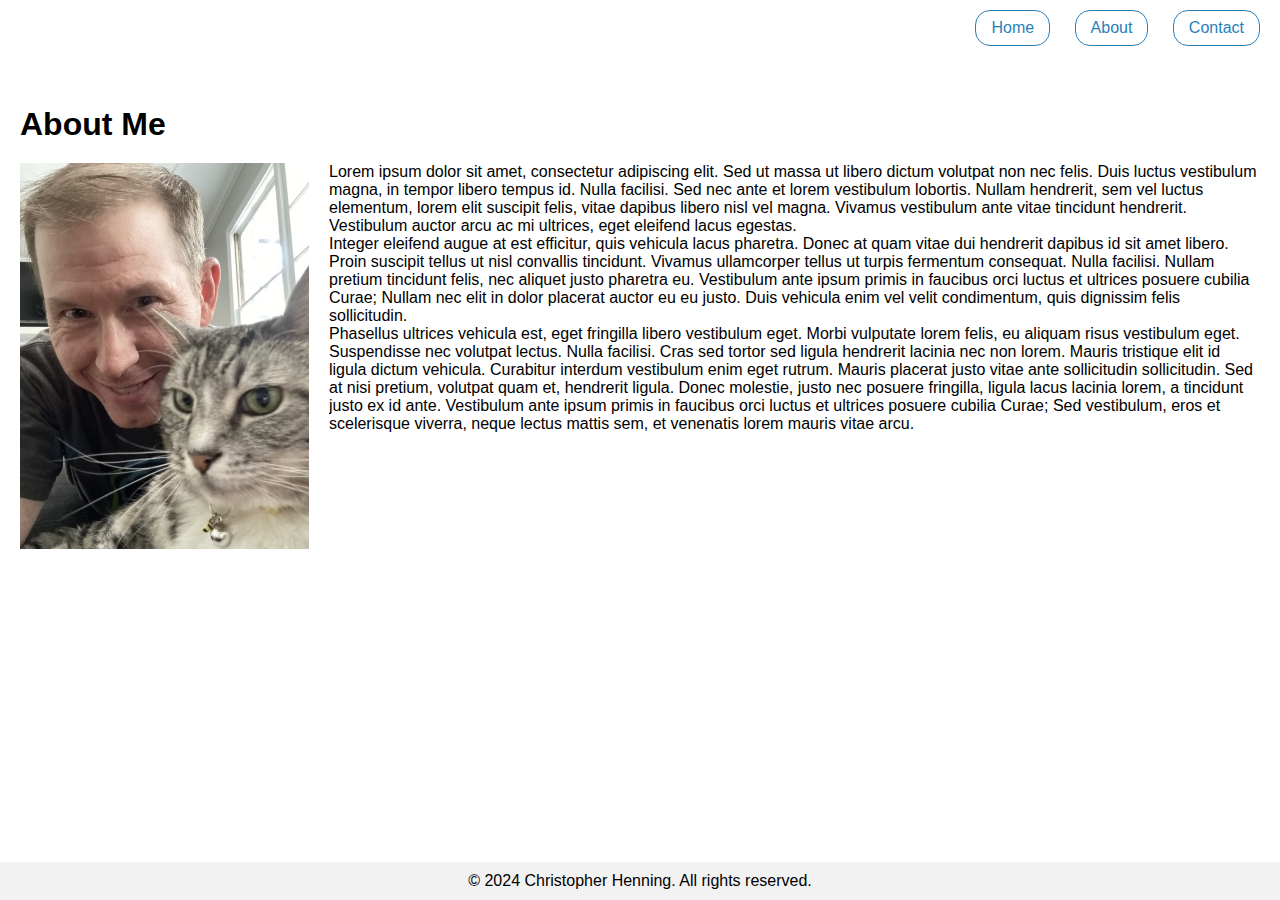
<file: about.html>
<!DOCTYPE html>
<html lang="en">
<head>
    <meta charset="UTF-8">
    <meta name="viewport" content="width=device-width, initial-scale=1.0">
    <title>About Me - Christopher Henning</title>
    <link rel="stylesheet" href="styles.css"> <!-- Link to CSS file -->
</head>
<body>
    <!-- Navigation Menu -->
    <nav>
        <ul>
            <li><a href="index.html">Home</a></li>
            <li><a href="about.html">About</a></li>
            <li><a href="contact.html">Contact</a></li>
        </ul>
    </nav>

    <!-- About Page Content -->
    <section id="about">
        <h2>About Me</h2>
        <div class="bio">
            <img src="/images/me.jpg" alt="Me and Lenny" class="profile-image">
            <div class="bio-text">
            <p>Lorem ipsum dolor sit amet, consectetur adipiscing elit. Sed ut massa ut libero dictum volutpat non nec felis. Duis luctus vestibulum magna, in tempor libero tempus id. Nulla facilisi. Sed nec ante et lorem vestibulum lobortis. Nullam hendrerit, sem vel luctus elementum, lorem elit suscipit felis, vitae dapibus libero nisl vel magna. Vivamus vestibulum ante vitae tincidunt hendrerit. Vestibulum auctor arcu ac mi ultrices, eget eleifend lacus egestas.</p>
            <p>Integer eleifend augue at est efficitur, quis vehicula lacus pharetra. Donec at quam vitae dui hendrerit dapibus id sit amet libero. Proin suscipit tellus ut nisl convallis tincidunt. Vivamus ullamcorper tellus ut turpis fermentum consequat. Nulla facilisi. Nullam pretium tincidunt felis, nec aliquet justo pharetra eu. Vestibulum ante ipsum primis in faucibus orci luctus et ultrices posuere cubilia Curae; Nullam nec elit in dolor placerat auctor eu eu justo. Duis vehicula enim vel velit condimentum, quis dignissim felis sollicitudin.</p>
            <p>Phasellus ultrices vehicula est, eget fringilla libero vestibulum eget. Morbi vulputate lorem felis, eu aliquam risus vestibulum eget. Suspendisse nec volutpat lectus. Nulla facilisi. Cras sed tortor sed ligula hendrerit lacinia nec non lorem. Mauris tristique elit id ligula dictum vehicula. Curabitur interdum vestibulum enim eget rutrum. Mauris placerat justo vitae ante sollicitudin sollicitudin. Sed at nisi pretium, volutpat quam et, hendrerit ligula. Donec molestie, justo nec posuere fringilla, ligula lacus lacinia lorem, a tincidunt justo ex id ante. Vestibulum ante ipsum primis in faucibus orci luctus et ultrices posuere cubilia Curae; Sed vestibulum, eros et scelerisque viverra, neque lectus mattis sem, et venenatis lorem mauris vitae arcu.</p>
            </div>
        </div>
    </section>

    <!-- Footer -->
    <footer>
        <p>&copy; 2024 Christopher Henning. All rights reserved.</p>
    </footer>

    <script src="scripts.js"></script> <!-- Link to your JavaScript file -->
</body>
</html>
</file>
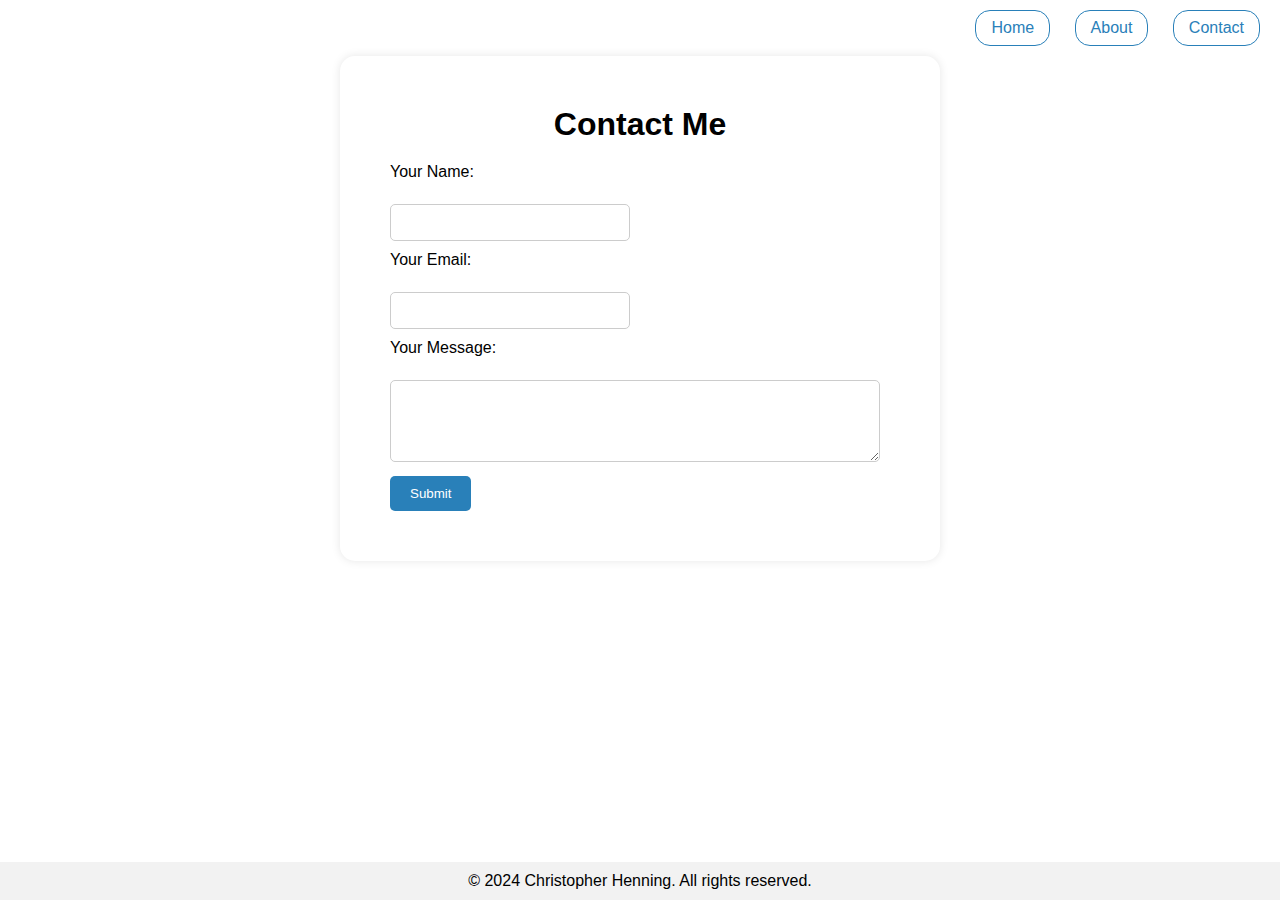
<file: contact.html>
<!DOCTYPE html>
<html lang="en">
<head>
    <meta charset="UTF-8">
    <meta name="viewport" content="width=device-width, initial-scale=1.0">
    <title>Contact Me - Christopher Henning</title>
    <link rel="stylesheet" href="styles.css">
    <script src="contact.js" defer></script> <!--Form validation-->
    <script src="sendform.js"></script> <!--Send Form Script Node.JS-->
</head>
<body>
    <!-- Navigation Menu -->
    <nav>
        <ul>
            <li><a href="index.html">Home</a></li>
            <li><a href="about.html">About</a></li>
            <li><a href="contact.html">Contact</a></li>
        </ul>
    </nav>

    <!-- Contact Form -->
    <section id="contact">
        <h2>Contact Me</h2>
        <form action="/send-form" method="post">
            <label for="name">Your Name:</label><br>
            <input type="text" id="name" name="name" required><br>

            <label for="email">Your Email:</label><br>
            <input type="email" id="email" name="email" required><br>

            <label for="message">Your Message:</label><br>
            <textarea id="message" name="message" rows="4" required></textarea><br>

            <input type="submit" value="Submit">
        </form>
    </section>

    <!-- Footer -->
    <footer>
        <p>&copy; 2024 Christopher Henning. All rights reserved.</p>
    </footer>

    <script src="scripts.js"></script> <!-- Link to JavaScript file -->
</body>
</html>
</file>
<file: styles.css>
/* Reset default margin and padding */
* {
    margin: 0;
    padding: 0;
    box-sizing: border-box;
}

/* Set body background color to white */
body {
    background-color: #fff; /* White color */
    font-family: Arial, sans-serif;
    color: #000; /* Black color for text */
}

/* Navigation Menu Styles */
nav {
    background-color: #fff; /* White background */
    padding: 10px;
    border-radius: 15px; /* Rounded corners */
}

nav ul {
    list-style: none;
    text-align: right; /* Align buttons to the right */
}

nav ul li {
    display: inline-block;
    margin: 0 10px; /* Add space between buttons */
}

nav ul li a {
    display: inline-block;
    padding: 8px 15px;
    text-decoration: none;
    color: #2980b9; /* Blue color for text */
    border-radius: 15px; /* Rounded corners for buttons */
    border: 1px solid #2980b9; /* Add border */
    transition: background-color 0.3s; /* Smooth transition on hover */
}

nav ul li a:hover {
    background-color: #2980b9; /* Blue background on hover */
    color: #fff; /* White color on hover */
}

/* Home Page Styles */
#home {
    padding: 50px 20px;
    text-align: center;
}

#home h1 {
    font-size: 2.5rem;
    margin-bottom: 20px;
}

/* Me Page section */
#me  {
    padding: 50px 20px;
    text-align: center;
}

#me h1 {
    font-size: 2.5rem;
    margin-bottom: 20px;
}


/* About Page Styles */
#about {
    padding: 50px 20px;
}

#about h2 {
    font-size: 2rem;
    margin-bottom: 20px;
}

/* CSS for image alignment */
.profile-image {
    float: left; /* Float image to the left */
    margin-right: 20px; /* Add margin to create space between image and text */
}

/* CSS for bio text */
.bio-text {
    overflow: hidden; /* Clear the float */
}

/* Contact Page Styles */
#contact {
    padding: 50px 20px;
}

#contact h2 {
    font-size: 2rem;
    margin-bottom: 20px;
}

/* skills Styles */

#skills {
    padding: 50px 50px;
    text-align: center;
}

#skills-container {
    margin-top: 10px;
    display: flex;
    width: 100%;
    justify-content: center;
    flex-wrap: wrap;
  }
  
  #skills-container > * {
    font-size: 2em;
    width: 2em;
    margin-top: 20px;
  }

/* Contact Form Styles */
#contact {
    padding: 50px;
    margin: 0 auto; /* Center-align the form */
    max-width: 600px; /* Limit the width of the form */
    background-color: #fff; /* White background */
    border-radius: 15px; /* Rounded corners */
    box-shadow: 0 0 10px rgba(0, 0, 0, 0.1); /* Box shadow for raised effect */
}

#contact h2 {
    text-align: center; /* Center-align the heading */
}

#contact form {
    margin-top: 20px; /* Add space between heading and form */
}

#contact form label {
    display: block;
    margin-bottom: 5px; /* Adjusted margin-bottom */
}

#contact form input[type="text"],
#contact form input[type="email"] {
    width: calc(50% - 10px); /* Set width to half of the container width */
    padding: 10px;
    margin-bottom: 10px;
    border: 1px solid #ccc; /* Light gray border */
    border-radius: 5px; /* Rounded corners */
    box-sizing: border-box;
}

#contact form textarea {
    width: calc(100% - 10px);  /* Set width to full container width  */
    padding: 10px;
    margin: 0 auto; /* Center-align the textarea */
    margin-bottom: 10px;
    border: 1px solid #ccc; /* Light gray border */
    border-radius: 5px; /* Rounded corners */
    box-sizing: border-box;
    
}

#contact form input[type="submit"] {
    background-color: #2980b9; /* Blue background */
    color: #fff; /* White text */
    padding: 10px 20px;
    border: none;
    border-radius: 5px; /* Rounded corners */
    cursor: pointer;
}

#contact form input[type="submit"]:hover {
    background-color: #1e67a9; /* Darker blue on hover */
}

/* Footer Styles */
footer {
    position: fixed;
    bottom: 0;  /* makes it stay at bottom */
    width: 100%;
    background-color: #f2f2f2;
    padding: 10px;
    text-align: center; /* Center-align the text */
}
</file>
